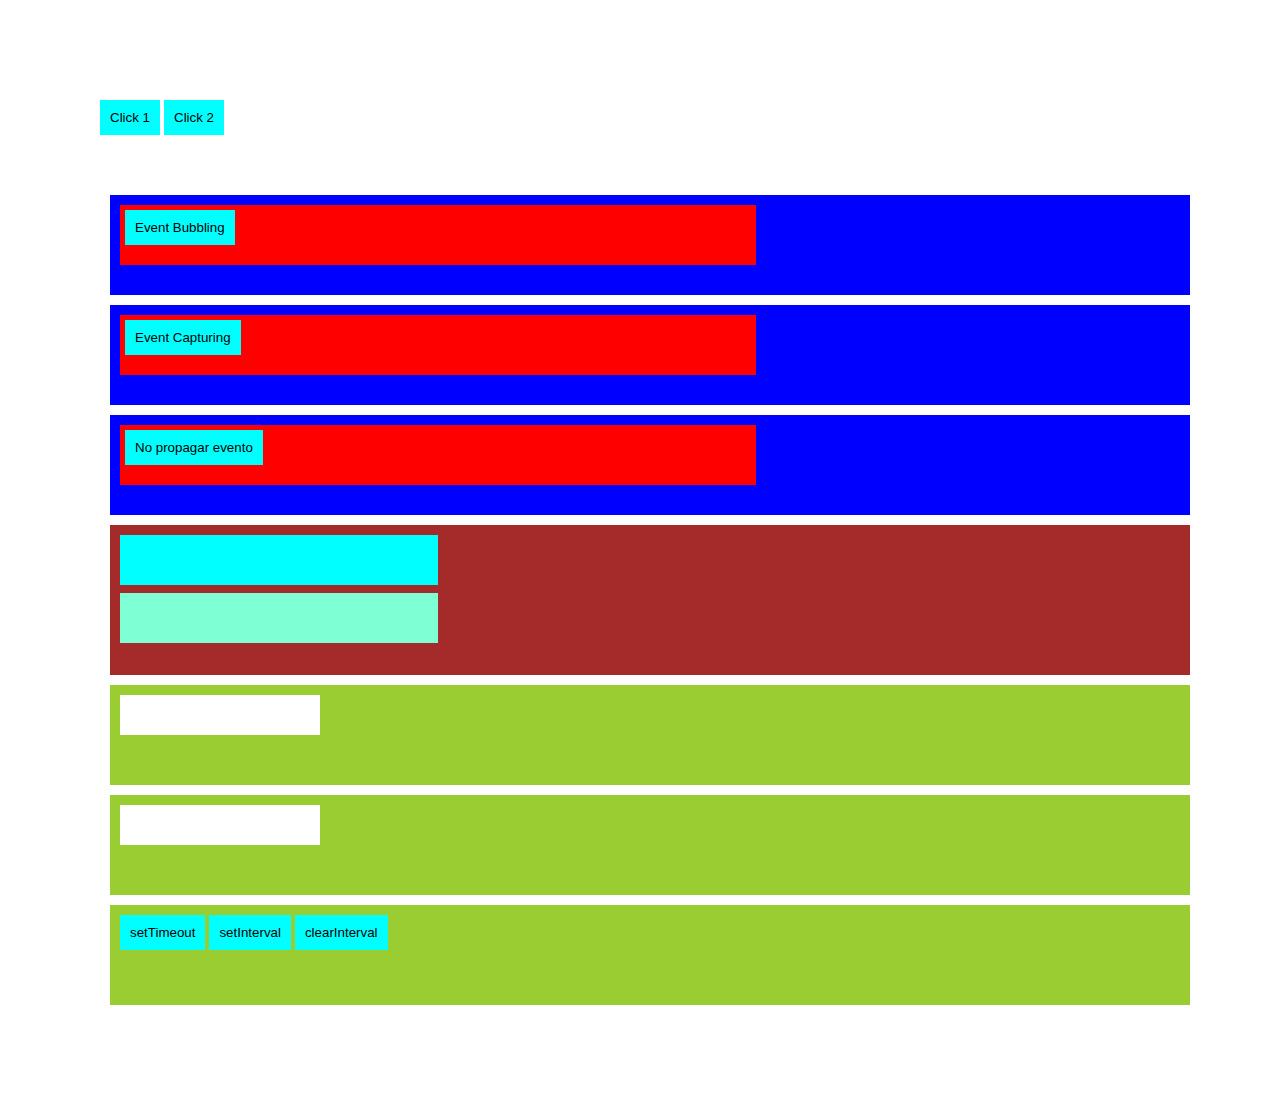
<file: nivel-medium/event/index.html>
<!DOCTYPE html>
<html lang="en">
  <head>
    <meta charset="UTF-8" />
    <meta http-equiv="X-UA-Compatible" content="IE=edge" />
    <meta name="viewport" content="width=device-width, initial-scale=1.0" />
    <title>Nivel Mid Level JavaScript |</title>
    <link rel="stylesheet" href=".//style.css" />
    <!-- <script src="./event.js"></script> -->
  </head>
  <body>
    <!-- Event Handler y Listener -->
    <article>
      <button class="handler">Click 1</button>
      <button class="listener">Click 2</button>
    </article>
    <!-- Event Flow -->
    <article>
      <section class="contain-1">
        <div class="contain-b">
          <button class="btn-b">Event Bubbling</button>
        </div>
      </section>
      <section class="contain-2">
        <div class="contain-c">
          <button class="btn-c">Event Capturing</button>
        </div>
      </section>
    </article>
    <!-- Stop Propagation -->
    <article>
      <div class="contenedor-padre">
        <div class="contenedor">
          <button class="boton">No propagar evento</button>
        </div>
      </div>
    </article>
    <!-- Mouse Event -->
    <article class="caja">
      <div class="parte-1"></div>
      <div class="parte-2"></div>
    </article>
    <!-- Key Event -->
    <article class="box-key">
      <input type="text" class="input" />
    </article>
    <!-- Interface Events -->
    <article class="box-key box-select">
      <input type="text" class="input select" />
    </article>
    <!-- Timers -->
    <article class="box-key">
      <button class="btn-tim">setTimeout</button>
      <button class="btn-int">setInterval</button>
      <button class="btn-clear-int">clearInterval</button>
    </article>
    <script src="./event.js"></script>
  </body>
</html>
</file>
<file: nivel-medium/event/style.css>
* {
  box-sizing: border-box;
  padding: 0;
  margin: 0;
}

body {
  padding: 100px;
}

button {
  outline: none;
  border: none;
  margin-bottom: 50px;
  width: fit-content;
  padding: 10px;
  background-color: aqua;
  cursor: pointer;
  transition: all 0.4s;
}

button:hover {
  color: white;
  background-color: blueviolet;
}

.contain-1,
.contain-2 {
  width: 100%;
  height: 100px;
  background-color: blue;
  margin: 10px;
  padding: 10px;
}

.contain-b,
.contain-c {
  width: 60%;
  height: 60px;
  background-color: red;
  padding: 5px;
}

.contenedor-padre {
  width: 100%;
  height: 100px;
  background-color: blue;
  margin: 10px;
  padding: 10px;
}

.contenedor {
  width: 60%;
  height: 60px;
  padding: 5px;
  background-color: red;
}

.caja {
  width: 100%;
  height: 150px;
  background-color: brown;
  margin: 10px;
  padding: 10px;
}

.parte-1,
.parte-2 {
  width: 30%;
  height: 50px;
  background-color: aqua;
  margin-bottom: 8px;
  transition: all 1s;
}

.parte-2 {
  background-color: aquamarine;
}

.crecer {
  width: 80%;
}

.box-key {
  width: 100%;
  height: 100px;
  background-color: yellowgreen;
  margin: 10px;
  padding: 10px;
}

.input {
  border: none;
  width: 200px;
  height: 40px;
  padding: 10px;
  margin-bottom: 10px;
}
</file>
